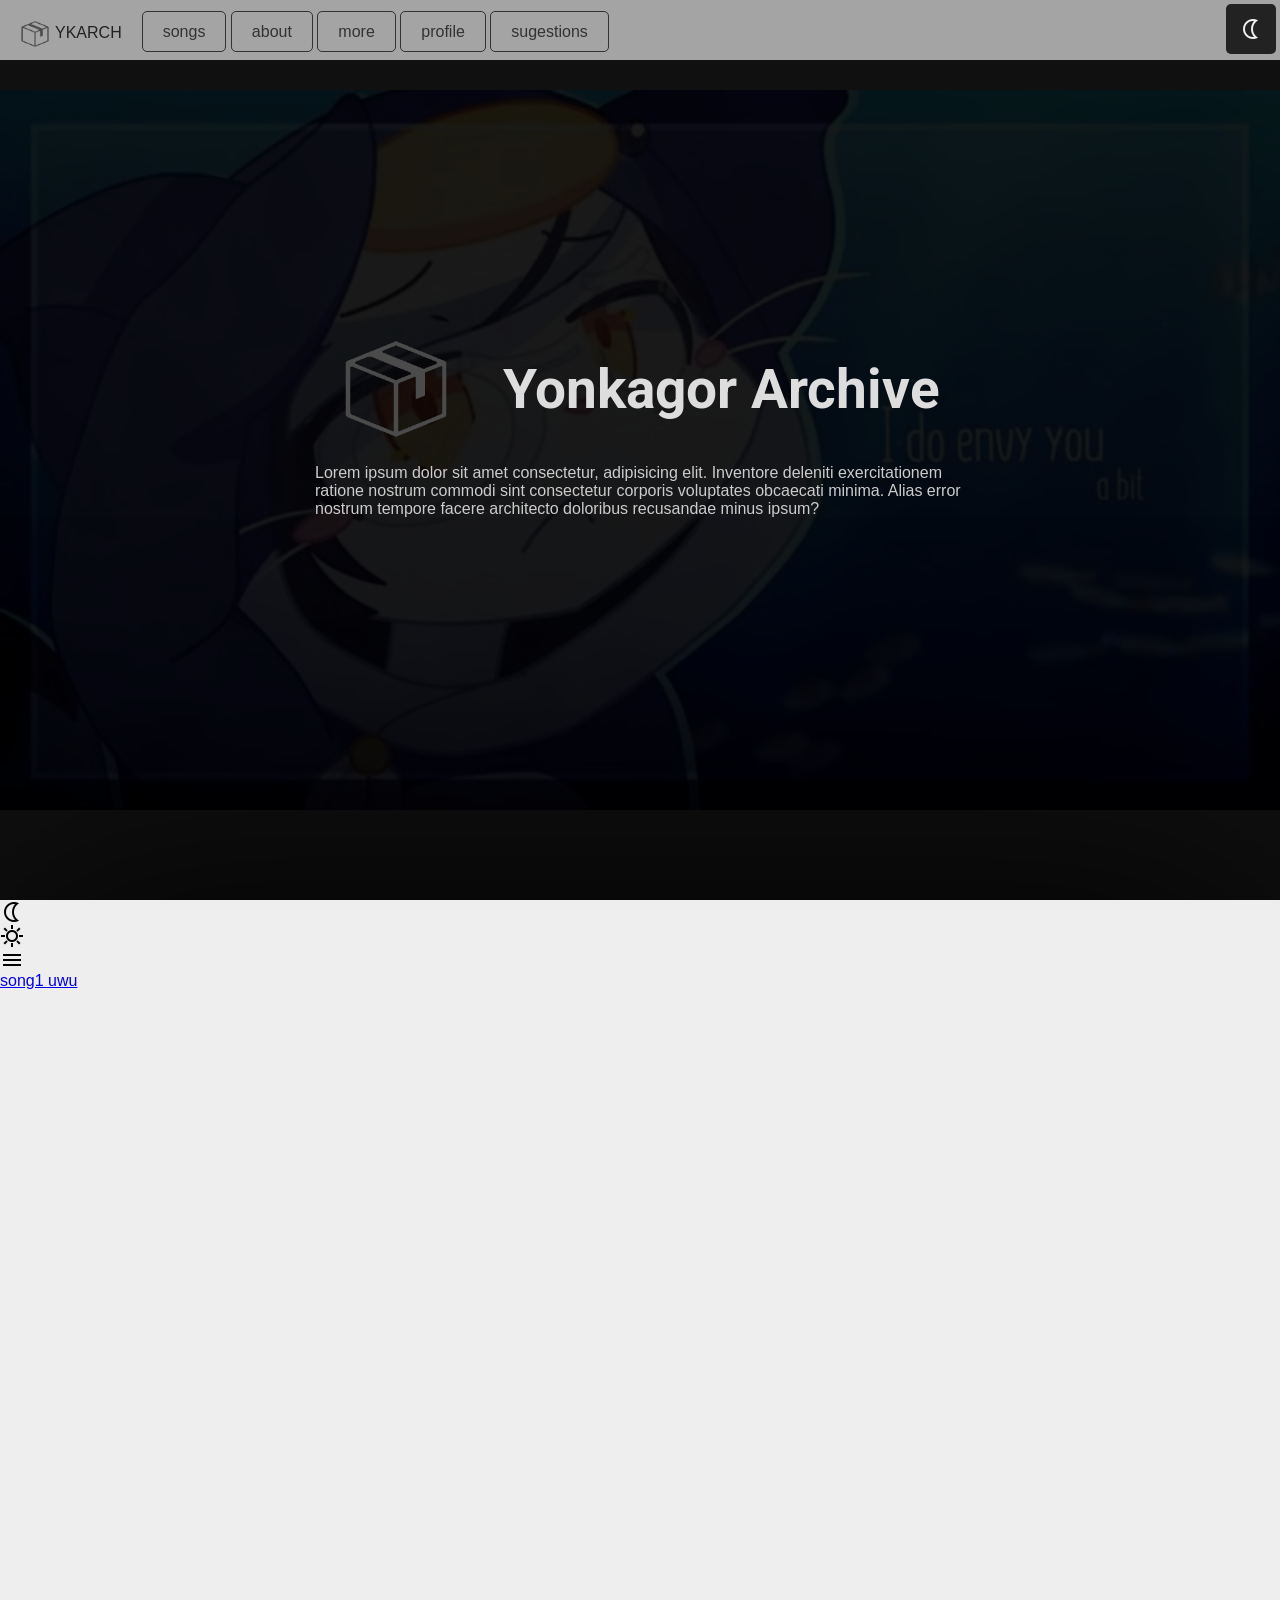
<file: index.html>
<!DOCTYPE html>
<html lang="en">
<head>
    <meta charset="UTF-8">
    <meta name="viewport" content="width=device-width, initial-scale=1.0">
    <title>Document</title>
    <link rel="stylesheet" href="styles.css">
    <link rel="preconnect" href="https://fonts.googleapis.com">
    <link rel="preconnect" href="https://fonts.gstatic.com" crossorigin>
    <link href="https://fonts.googleapis.com/css2?family=Montserrat:ital,wght@0,100..900;1,100..900&family=Roboto:ital,wght@0,100..900;1,100..900&display=swap" rel="stylesheet">
    <link rel="stylesheet" href="https://fonts.googleapis.com/css2?family=Material+Symbols+Outlined:opsz,wght,FILL,GRAD@20..48,100..700,0..1,-50..200&icon_names=close,menu,nightlight,sunny" />
    <script src="https://flackr.github.io/scroll-timeline/dist/scroll-timeline.js"></script> <!-- animations scroll compativily firefox -->
</head>
<body>
    <section class="title">
        <div class="title__background"></div>
        <div class="title__grid">
            <div class="title_icon"></div>
            <div class="title_h1"><h1>Yonkagor Archive</h1></div>
            <div class="title-description">Lorem ipsum dolor sit amet consectetur, adipisicing elit. Inventore deleniti exercitationem ratione nostrum commodi sint consectetur corporis voluptates obcaecati minima. Alias error nostrum tempore facere architecto doloribus recusandae minus ipsum?</div>
        </div>
    </section>
    <header>
        <div class="header__bar">
            <div class="header_title">
                <label for="open-menu" class="header_title--menu material-symbols-outlined">menu</label>
                <div class="header_title--flex">
                    <div class="title_icon header_title--image"></div>
                    <div class="header_title--title">YKARCH</div>
                </div>
                <li class="header_title--nav">
                    <a href="#" class="header_title--nav--element">songs</a>
                    <a href="#" class="header_title--nav--element">about</a>
                    <a href="#" class="header_title--nav--element">more</a>
                    <a href="#" class="header_title--nav--element">profile</a>
                    <a href="#" class="header_title--nav--element">sugestions</a>
                </li>
                <button title="Theme mode" class="header_title--button_theme material-symbols-outlined" id="icon-theme">sunny</button>
            </div>
        </div>
        <input type="checkbox" class="header__checkbox" id="open-menu">
        <div class="header__menu">
            <label class="header__menu--close material-symbols-outlined" for="open-menu">close</label>
            <div class="header__menu-flex">
                <div class="header__menu-flex--element"><a href="#">Songs</a></div>
                <div class="header__menu-flex--element"><a href="#">About</a></div>
                <div class="header__menu-flex--element"><a href="#">more</a></div>
                <div class="header__menu-flex--element"><a href="#">profile</a></div>
                <div class="header__menu-flex--element"><a href="#">sugestions</a></div>
            </div>
        </div>
    </header>
    <div>

    </div>
    <section class="provisional">
        <span class="material-symbols-outlined">nightlight</span>
        <span class="material-symbols-outlined">sunny</span>
        <span class="material-symbols-outlined">menu</span>
        <!-- <img class="provicional__images" src="archives/yonka-background-2.jpg" alt=""> -->
        <a href="sections/songs/Counterfeit Tones">song1 uwu</a>
    </section>
    <script src="code.js"></script>
</body>
</html>
</file>
<file: styles.css>
/*
    hola y bienvenido al codigo de esta pagina ^^
    este es un poyecto sin fines de lugro creado unicamente para mi aprendisaje en html y css
    eres libre de modificar cuaquier cosa y sugeriri camvios en github
    algunos puntos clave de la pagina:
    el diseño se crea primero para pantallas 16/9 y despues para dispositivos moviles
    las clases se destinan a css y los id para javascript
    las clases siquen la metodologia bem
*/
/* ------- var section ------- */

:root { /* default colors (dark-theme) */
    --bg-color: #333;
    --header-bg: #000d;
    --border-rd: 5px;
    --tx-color: #eee;
    --tx-color2: #eee7;
    --invert-color: #fff;
    --bg-color2: #111111;
}
[data-theme="light"] { /* Cuando el HTML tiene el atributo data-theme="light" */
    --bg-color: #eee;
    --tx-color: #222;
    --header-bg: #bbbd;
    --invert-color: #000;
    --tx-color2: #222d;
    --bg-color2: #ccc;
}

/* ------- var end ------- */
body{
    margin: 0;
    font-family: sans-serif;
    margin-bottom: 100vh;
    background-color: #000;
}
body::selection{
    background-color: #333;
    color: #eee;
}
/* ------- typographies section ------- */
.montserrat-font {
    font-family: "Montserrat", sans-serif;
    font-optical-sizing: auto;
    font-weight: 500;  /* valor de 100 a 900 */
    font-style: normal;
}
.roboto-font {
    font-family: "Roboto", sans-serif;
    font-optical-sizing: auto;
    font-weight: 900;  /* valor de 100 a 900 */
    font-style: normal;
    font-variation-settings: "wdth" 100;
}
.material-symbols-outlined {
    font-variation-settings:
    'FILL' 0,
    'wght' 400,
    'GRAD' 0,
    'opsz' 24
}
/* ------- typographies end ------- */
/* ------- title section ------- */
.title{
    background-color: #101010;
    position: fixed;
    display: flex;
    flex-direction: column;
    height: 100vh;
    width: 100vw;
    z-index: -1;
    justify-content: center;
    align-items: center;
    animation: title-scroll linear both;
    animation-timeline: view(block);
    animation-range: cover 50% cover 100%;
    transition: width 1s;
}
.title__background{
    background-image: url(archives/yonkagor_sunfish.jpg);
    background-repeat: no-repeat;
    background-size: cover;
    filter: brightness(.1);
    width: 100vw;
    max-height: 100vh;
    background-color: #000;
    aspect-ratio: 16 / 9;
    position: absolute;
    left: 0;
}
h1{
    color: #ddd;
    position: absolute;
    text-align: center;
    font-size: 5cap;
    margin: 0;
    font-family: "Roboto", sans-serif;
    font-optical-sizing: auto;
    font-weight: 700;  /* valor de 100 a 900 */
    font-style: normal;
    font-variation-settings:"wdth" 100;
    text-align: center;
}
.title_icon{
    background-image: url(archives/icon-image-box.png);
    width: 150px;
    height: 150px;
    background-repeat: no-repeat;
    background-size: cover;
    background-color: #0000;
}
.title__grid{
    display: grid;
    height: 200px;
    position: relative;
    bottom: 4vh;
    grid-template-columns: 1fr 3fr;
    justify-content: center;
    width: min(650px , 70vw);
    align-items: center;
    justify-items: center;
}
.title_h1{
    display: flex;
    align-content: center;
    justify-content: center;
    align-items: center;
}
.title-description{
    color: #fff;
    grid-column-start: 1;
    grid-column-end: 3;
    grid-row-start: 2;
    grid-row-end: 3;
    color: #ccc;
}
/* si el dispiositivo tiene un width menor a 699px */
@media screen and (max-width: 699px){
    .title__grid{
        background-color: #0000;
    }
    h1{
        width: min-content;
    }
    .title__grid{
        grid-template-columns: 1fr 2fr;
        width: 80vw;
    }
}
@media screen and (max-width: 900px) {
    .title__background{
        background-image: url(archives/yonkabackgrown3.jpg);
        height: max(100vw, 100%);
        background-position: center;
        filter: brightness(.2);
    }
}
/* si el dispiositivo tiene un width menor a 500px */
@media screen and (max-width: 500px) {
    h1{
        font-size: 2em;
        width: 400px;
        font-weight: 300;
    }
    .title__grid{
        width: min(80vw , 100vw);
        grid-template-columns: auto 1fr;
        grid-template-rows: 110px auto;
        bottom: 50px;
    }
    .title_h1{
        position: relative;
        /* left: -20px; */
    }
    .title-description{
        grid-column-start: 1;
        grid-column-end: 3;
        grid-row-start: 3;
        grid-row-end: 4;
        margin: 0 50px 0 50px;
        font-weight: 200;
        font-family: "Roboto", sans-serif;
        font-optical-sizing: auto;
        font-weight: 300;  /* valor de 100 a 900 */
        font-style: normal;
        font-variation-settings:"wdth" 100;
        color: #aaa;
        width: 100%;
    }
    .title_icon{
        zoom: .5;
    }
}
@keyframes title-scroll{
    0%{
        top: 0;
    }
    100%{
        top: -100px;
        filter: brightness(.2);
    }
}
/* ------- title end ------- */
/* ------- header section ------- */
.header__bar{
    height: 60px;
    width: min(100vw, 100%);
    background-color: var(--header-bg);
    color: var(--tx-color);
    position: fixed;
    z-index: 200;
    animation: header-show linear both;
    animation-timeline: view(block);
    animation-range: cover 150% cover 180%;
    display: flex;
    align-items: center;
    backdrop-filter: blur(10px);
}
.header_title{
    display: flex;
}
.header_title--image{
    position: absolute;
    height: 40px;
    width: 40px;
    margin-left: 15px;
    top: 5px;
}
.header_title--title{
    margin-left: 55px;
    margin-top: 15px;
}
.header_title--button_theme{
    position: absolute;
    background-color: none;
    color: var(--bg-color);
    background-color: var(--tx-color);
    padding: 13px;
    margin: 4.4px;
    right: 0;
    top: 0;
    outline: none;
    border: none;
    border-radius: var(--border-rd);
}
.header_title--button_theme:hover{
    filter: contrast(.8);
}
.header_title--nav{
    margin-left: 20px;
    position: relative;
    top: 9px;
    list-style: none;
}
.header_title--nav--element{
    padding: 11px 20px;
    border: 1px solid var(--tx-color2);
    color: var(--tx-color2);
    text-decoration: none;
    border-radius: var(--border-rd);
    bottom: 0;
    left: 0;
    background-color: #0000;
    transition-property: background-color left bottom;
    transition-duration: .3s;
}
.header_title--nav--element:hover{
    background-color: #222;
    color: #eee;
    position: relative;
    bottom: 3px;
    left: 1px;
    box-shadow: -3px 3px 5px #0004;
    border: 1px solid transparent;
}
.header_title--menu{
    position: relative;
    left: 0;
    background-color: transparent;
    border: none;
    padding: 10px 0 10px 15px;
    z-index: 100;
    display: none !important;
    opacity: .5;
}
.header_title--menu:hover{
    filter: invert(.3);
}
.header__checkbox{
    display: none;
}
.header__checkbox:checked ~ .header__menu{
    display: block !important;
}
.header__menu{
    position: fixed;
    width: 100vw !important;
    background-color: var(--bg-color2);
    display: none !important;
    height: 100dvh;
    z-index: 1000;
    right: 0;
    left: 0;
    margin: auto;
    color: #fff;
    display: flex;
    align-content: center;
    flex-direction: column;
}
.header__menu-flex{
    display: flex;
    flex-direction: column;
    width: 100vw;
    height: 80vh;
    align-items: center;
    justify-content: center;
}
.header__menu-flex--element{
    height: 50px;
    width: max(250px,50vw);
    text-align: center;
    border-bottom: 1px solid #444;
    display: flex;
    transition: background-color,top .3s;
    border-radius: var(--border-rd) var(--border-rd) 0 0;
    margin-top: 8px;
    position: relative;
    top: 0;
}
.header__menu-flex--element:hover{
    background-color: #fff1;
    top: -2px;
    box-shadow: 0 6px 10px var(--bg-color2);
    border: none;
}
.header__menu-flex--element a{
    color: var(--tx-color);
    text-decoration: none;
    margin: auto;
}
.header__menu--close{
    position: absolute;
    top: 15px;
    left: 15px;
    zoom: 1.3;
    color: #aaa;
}
.header__menu--close:hover{
    color: #fff;
}
.header__menu--theme{
    position: absolute;
    left: 0;
}
.header_title--flex{
    display: flex;
    position: relative;
    flex-direction: row;
    top: -5px;
}
@keyframes header-show{
    0%{
        top: -60px;
    }
    100%{
        top: 0;
    }
}
@media screen and (max-width: 677px){
    .header_title--nav{
        display: none;
    }
    .header_title--button_theme{
        height: 100%;
        margin: 0;
        padding: 0 10px 0 10px;
        background-color: transparent;
        color: var(--tx-color);
        zoom: .9;
    }
    .header__bar{
        height: 40px;
    }
    .header_title--image{
        position: relative;
        top: 0;
        left: 50px;
        zoom: 1;
    }
    .header_title--title{
        position: relative;
        margin-top: 13px;
    }
    .header_title--flex{
        left: -50px;
        top: 0px;
    }
    .header_title--menu{
        display: block !important;
    }
}
/* ------- header end ------- */
.provisional{
    position: relative;
    top: 100vh;
    height: 200vh;
    background-color: var(--bg-color);
    z-index: 100;
    box-shadow: 0 0 500px #000;
    transition: background-color 1s ;
    display: flex;
    flex-direction: column;
}
.provicional__images{
    width: 80vw !important;
    margin: auto;
}
</file>
